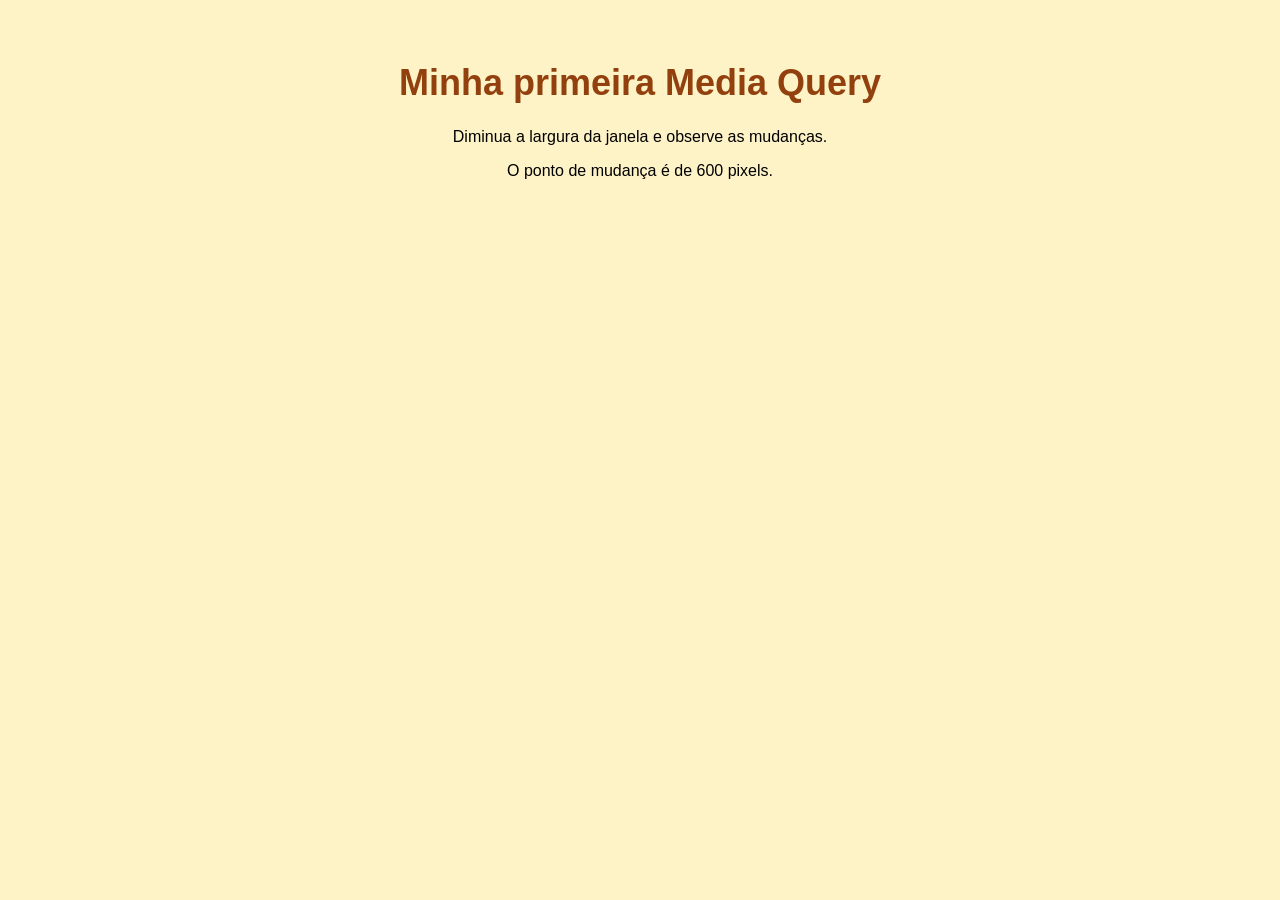
<file: exemplo1/index.html>
<!DOCTYPE html>
<html lang="pt-br">
<head>
    <meta charset="UTF-8">
    <meta name="viewport" content="width=device-width, initial-scale=1.0">
    <title>Exemplo 1 - Cores e fontes</title>
    <link rel="stylesheet" href="estilos.css">
</head>
<body>
    <h1>Minha primeira Media Query</h1>
    <p>Diminua a largura da janela e observe as mudanças.</p>
    <p>O ponto de mudança é de 600 pixels.</p>
</body>
</html>
</file>
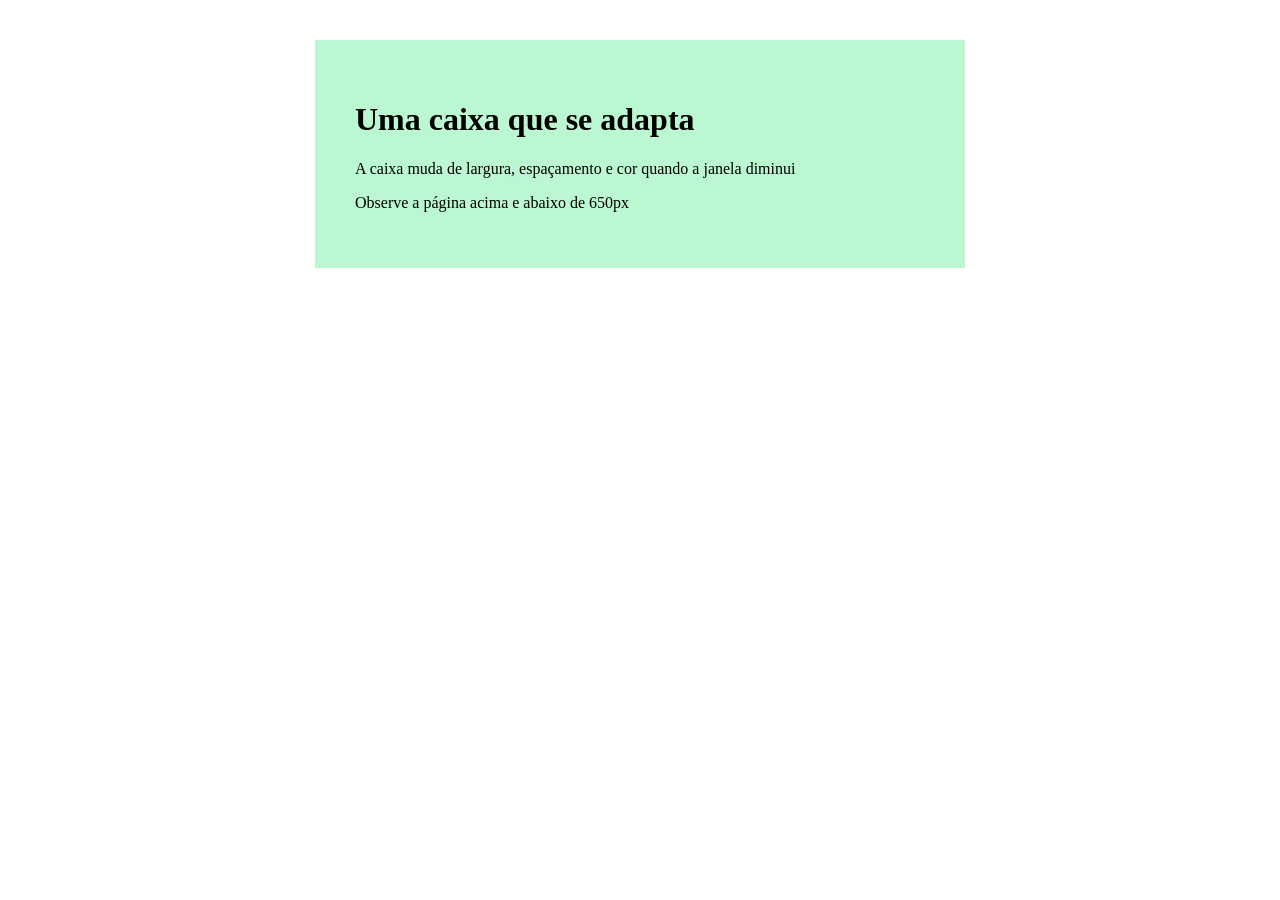
<file: exemplo2/query_classe.html>
<!DOCTYPE html>
<html lang="en">
<head>
    <meta charset="UTF-8">
    <meta name="viewport" content="width=device-width, initial-scale=1.0">
    <title>Document</title>
    <link rel="stylesheet" href="estilo2.css">
</head>
<body>
    <div class="caixa">
        <h1>Uma caixa que se adapta</h1>
        <p>A caixa muda de largura, espaçamento e cor quando a janela diminui</p>
        <p>Observe a página acima e abaixo de 650px</p>
    </div>
</body>
</html>
</file>
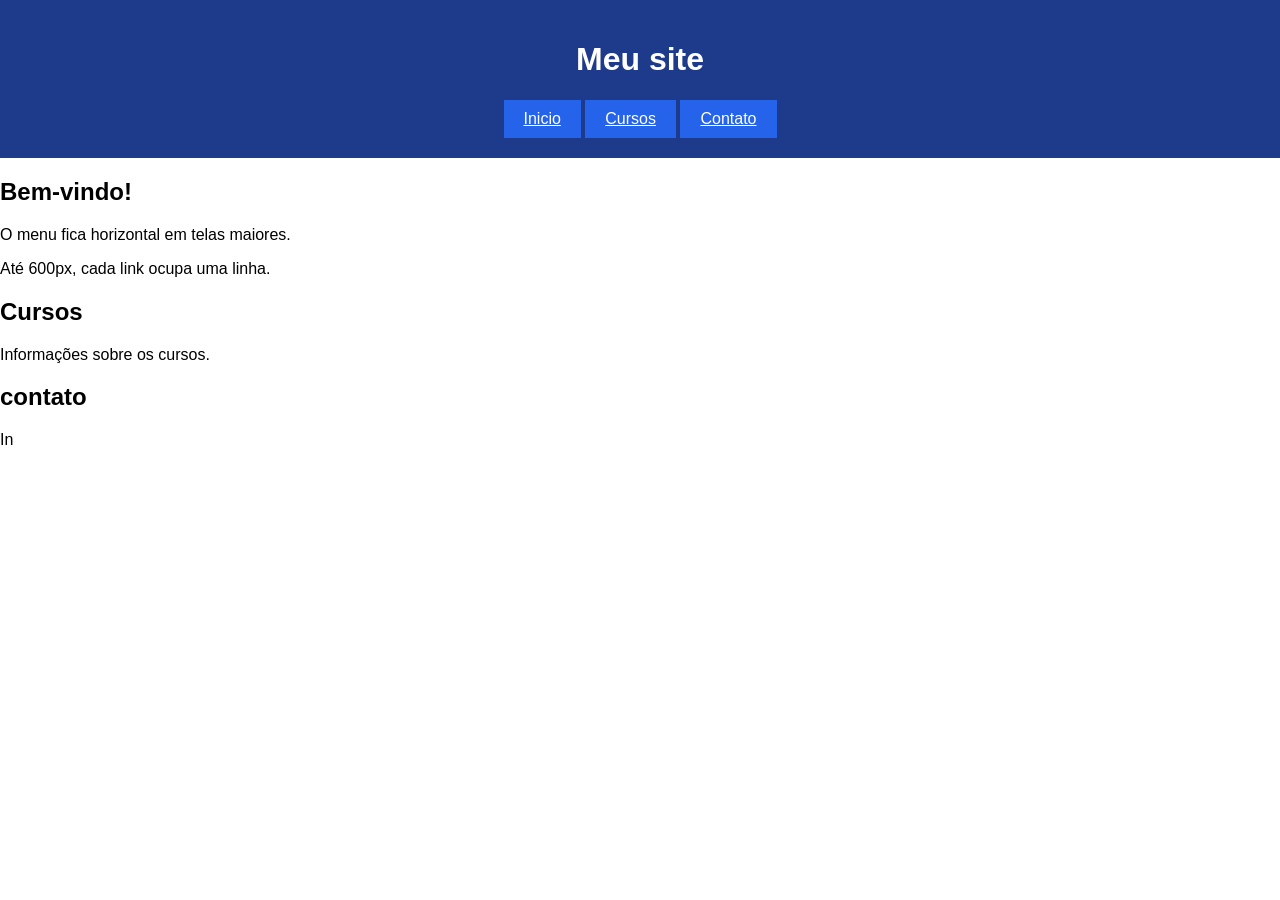
<file: exemplo3/menu_vertical.html>
<!DOCTYPE html>
<html lang="en">
<head>
    <meta charset="UTF-8">
    <meta name="viewport" content="width=device-width, initial-scale=1.0">
    <title>Document</title>
    <link rel="stylesheet" href="estilos3.css">
</head>
<body>
    <header>
        <h1>Meu site</h1>
        <nav>
            <a href="#inicio">Inicio</a>
            <a href="#cursos">Cursos</a>
            <a href="#contato">Contato</a>
        </nav>
    </header>
    <main id="inicio">
        <h2>Bem-vindo!</h2>
        <p>O menu fica horizontal em telas maiores.</p>
        <p>Até 600px, cada link ocupa uma linha.</p>
        <h2 id="cursos">Cursos</h2>
        <p>Informações sobre os cursos.</p>
        <h2 id="Contato">contato</h2>
        <p>In</p>
    </main>
</body>
</html>
</file>
<file: exemplo1/estilos.css>
body {
    font-family: Arial, sans-serif;
    background-color: #fef3c7;
    text-align: center;
    padding: 30px;
}
h1 {
    color: #92400e;
    font-size: 36px;
}

@media (max-width: 600px) {
    body {
        background-color: #15c16b;
    }
}
</file>
<file: exemplo2/estilo2.css>
.caixa {
    box-sizing: border-box;
    width: 70%;
    max-width: 650px;
    margin: 40px auto;
    padding: 40px;
    background-color: #bbf7d0;
    border: 2px;
}

@media (max-width: 650px) {
    .caixa {
        width: 95%;
        padding: 15;
        background-color: #fde68a;
    }
}
</file>
<file: exemplo3/estilos3.css>
body {
    margin: 0;
    font-family:  Arial, sans-serif;
}

header {
    background-color: #1e3a8a;
    color: white;
    text-align: center;
    padding: 20px;
}
nav a {
    display: inline-block;
    color: white;
    padding: 10px 20px;
    background-color: #2563eb;
}

@media(max-width: 600px) {
    nav a {
        display: block;
    }
}
</file>
